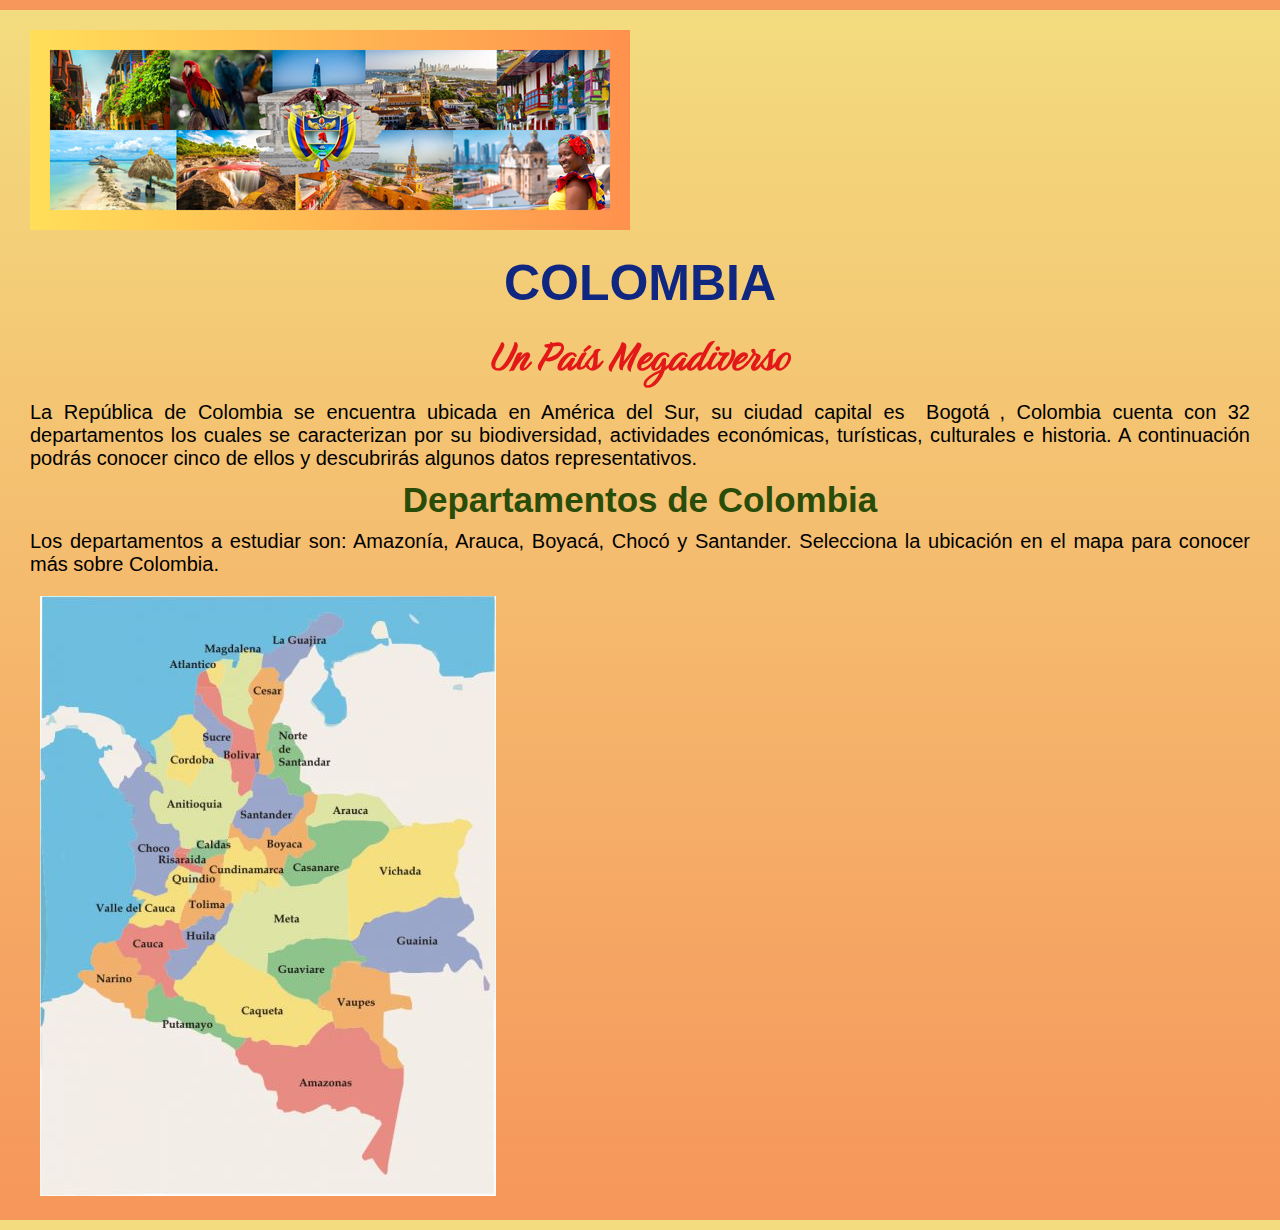
<file: index.html>
<!--Desarrollo de página web sobre Colombia-->

<!DOCTYPE html>
<html lang="en">
<head>
    <meta charset="UTF-8">
    <meta name="viewport" content="width=device-width, initial-scale=1.0">
    <link rel="stylesheet" href="Skeleton/css/styles.css">
    <link rel="stylesheet" href="Skeleton/css/fuentes.css">
    <title>descubreColombia</title>
</head>
<body>
    <img src="Skeleton/images/Colombia.png">
    <h1 class=".inknut-antiqua-extrabold">COLOMBIA</h1>
    <h2 class=".birthstone-regular">Un País Megadiverso</h2>
    <p class=".onest-light">La República de Colombia se encuentra ubicada en América del Sur, su ciudad capital es <b>Bogotá</b>, Colombia cuenta con 32 departamentos los cuales se caracterizan por su biodiversidad, actividades económicas, turísticas, culturales e historia. A continuación podrás conocer cinco de ellos y descubrirás algunos datos representativos.</p>
    <h3 class=".inknut-antiqua-medium">Departamentos de Colombia</h2>
    <p class=".onest-light">Los departamentos a estudiar son: Amazonía, Arauca, Boyacá, Chocó y Santander. Selecciona la ubicación en el mapa para conocer más sobre Colombia.<p>
    <div class="mapa">
    <img src="Skeleton/images/mapa.png" alt="Mapa Colombia" usemap="#mapa">
    <map name="mapa">
        <area target="_blank" alt="Santander" title="Santander" href="Skeleton/deptos/santander.html" coords="191,226,203,231,207,238,214,239,223,236,229,229,231,234,233,240,239,236,245,230,251,224,255,217,263,211,262,203,255,196,248,189,240,181,232,183,223,177,219,171,215,162,215,178,214,183,213,192,213,200,207,204,203,209,199,213,195,219,197,228" shape="poly">
        <area target="_blank" alt="Boyaca" title="Boyaca" href="Skeleton/deptos/boyaca.html" coords="189,240,190,232,197,231,199,237,207,239,214,242,221,240,226,235,231,239,239,236,245,232,251,227,255,219,259,215,264,204,269,197,275,198,276,203,274,208,271,215,266,219,266,225,267,232,267,240,274,244,274,251,266,252,261,259,251,259,245,263,243,270,232,272,238,274,227,264,223,257,218,249,210,252,203,246" shape="poly">
        <area target="_blank" alt="Amazonía" title="Amazonía" href="Skeleton/deptos/amazonia.html" coords="198,453,203,449,207,444,219,445,227,445,237,449,247,450,254,451,262,448,268,448,275,440,281,434,287,429,293,425,293,432,299,432,306,430,315,429,322,436,327,438,331,442,334,448,339,457,343,465,345,472,352,474,359,474,363,481,361,488,359,496,359,502,358,509,355,515,355,525,354,532,352,540,350,549,349,556,348,565,347,573,340,573,336,565,329,560,323,554,328,550,323,561,331,545,335,538,341,529,335,520,325,516,319,511,309,508,304,512,299,513,293,510,286,506,279,508,271,513,266,516,255,513,246,513,237,509,238,502,238,493,232,493,226,489,223,481,216,474,208,470,199,465,198,458" shape="poly">
        <area target="_blank" alt="Arauca" title="Arauca" href="Skeleton/deptos/arauca.html" coords="277,197,285,199,291,199,299,199,307,200,315,199,324,199,332,199,338,202,344,206,350,213,355,218,361,226,354,232,346,226,339,224,333,223,327,223,317,223,306,223,295,226,282,227,287,225,271,227,270,219,277,210,277,203" shape="poly">
        <area target="_blank" alt="Choco" title="Choco" href="Skeleton/deptos/choco.html" coords="100,166,98,159,94,152,98,147,104,154,111,158,115,164,108,166,105,172,114,182,109,177,119,186,121,193,115,194,108,201,110,207,111,214,115,220,119,226,127,229,133,232,139,244,138,236,139,251,135,256,135,264,134,272,126,277,125,287,125,294,119,296,111,296,103,294,95,294,95,284,97,275,95,268,95,258,95,249,98,243,103,234,97,229,94,224,95,216,95,209,88,204,84,198,77,190,83,186,85,180,91,181,96,176" shape="poly">
    </map>
    </div>
</body>
</html>
</file>
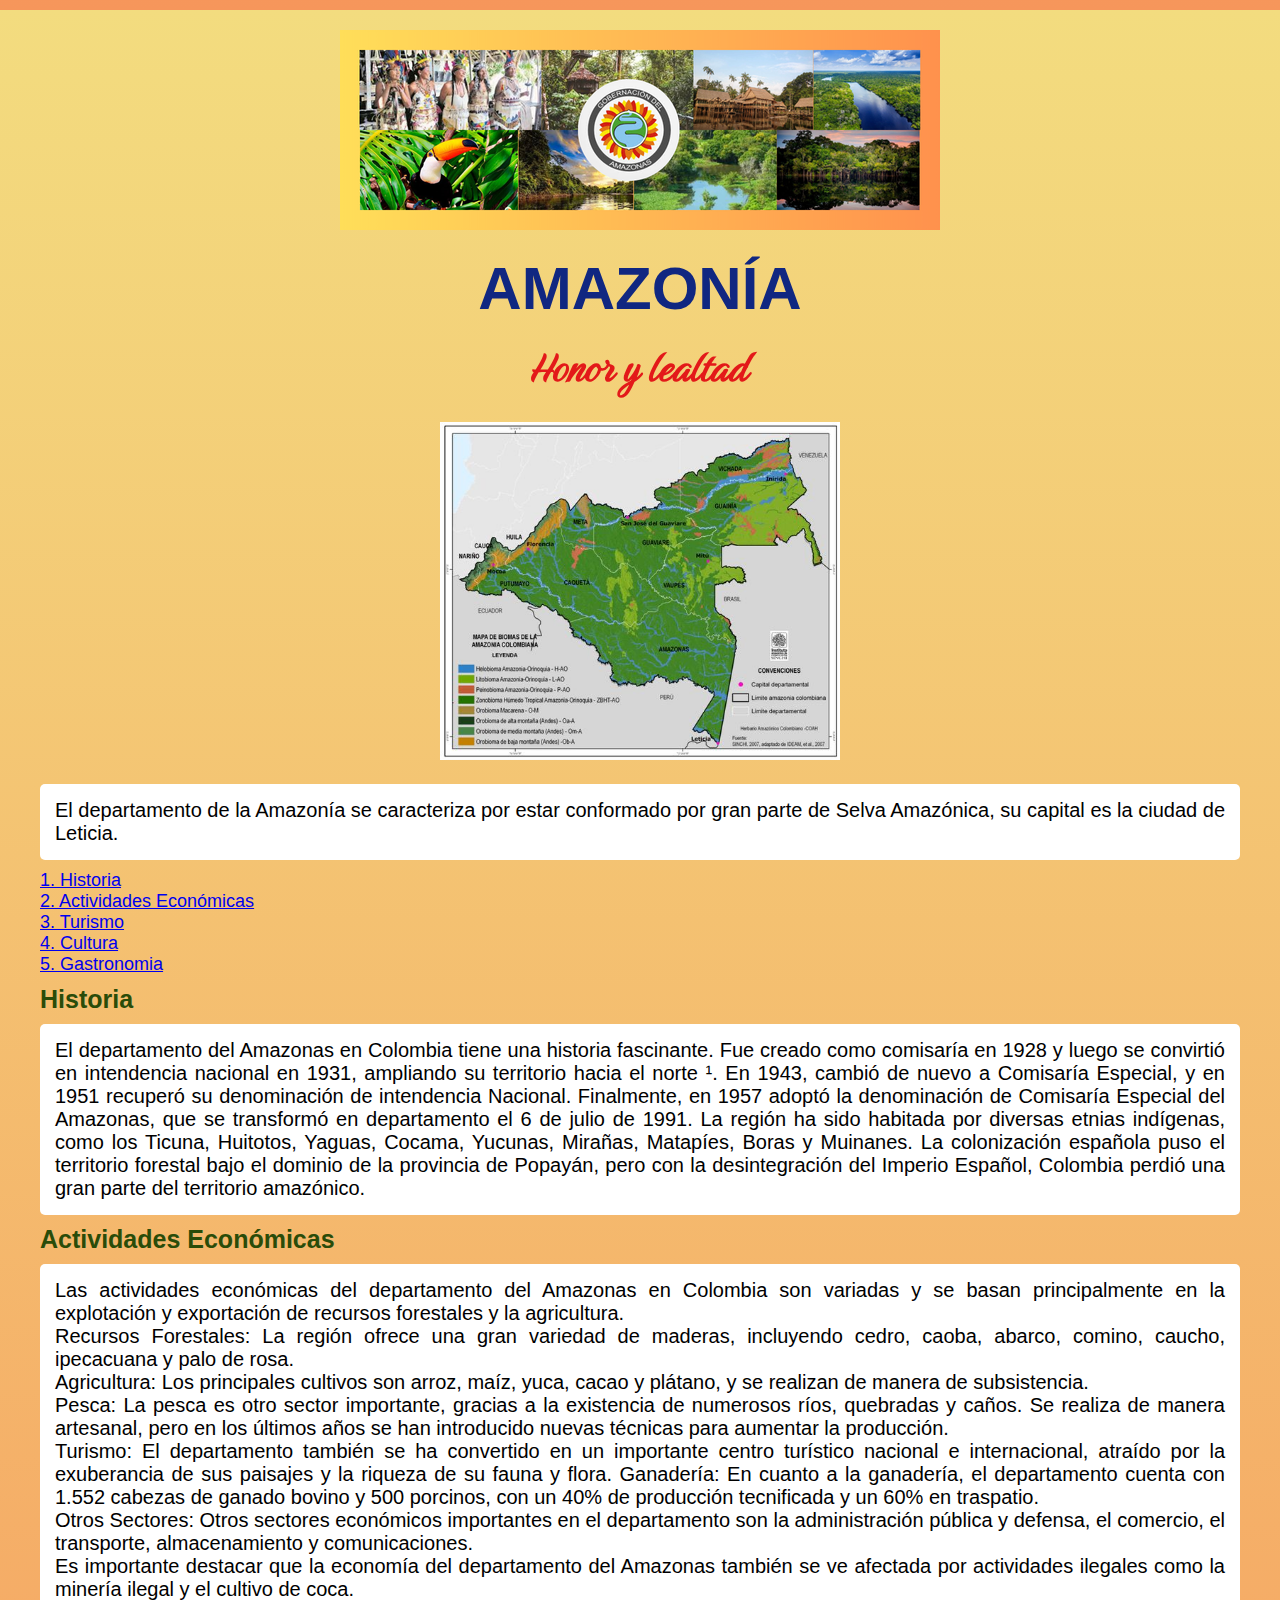
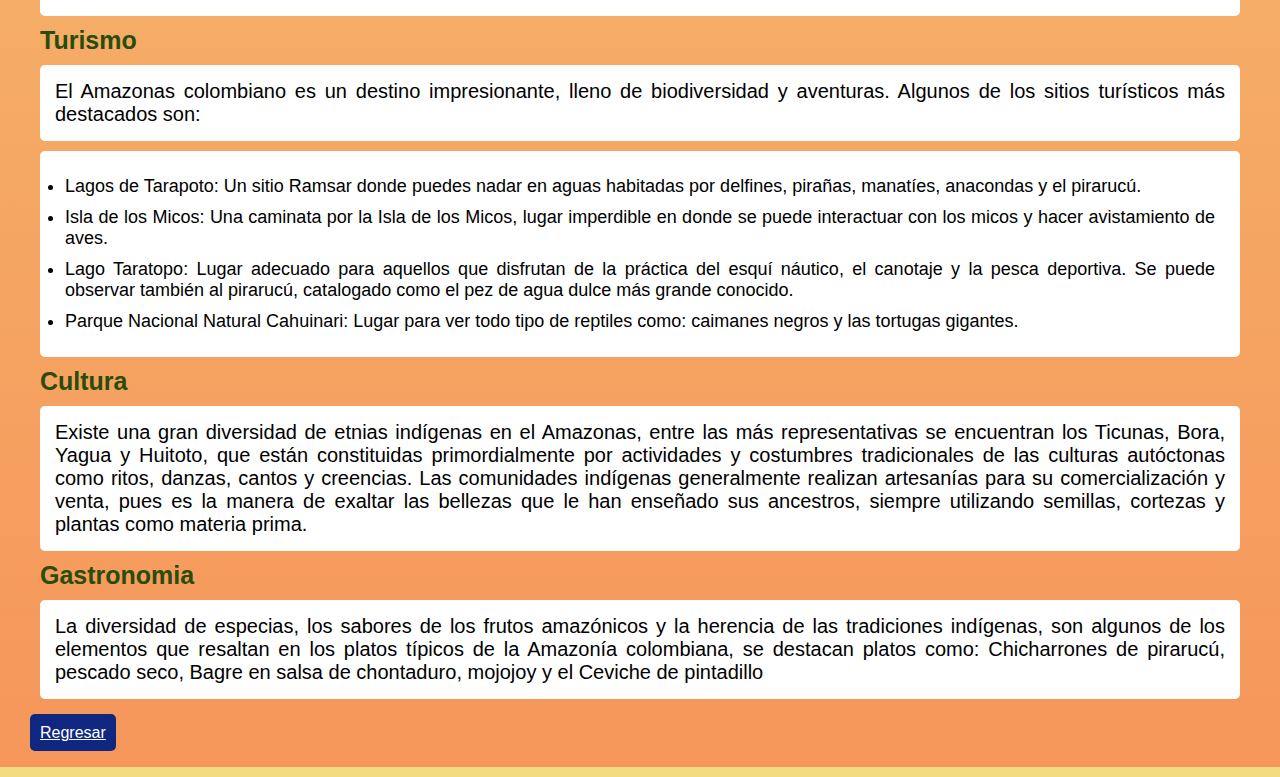
<file: Skeleton/deptos/amazonia.html>
<!DOCTYPE html>
<html lang="en">
<head>
    <meta charset="UTF-8">
    <meta name="viewport" content="width=device-width, initial-scale=1.0">
    <link rel="stylesheet" href="css/styles.css">
    <link rel="stylesheet" href="css/fuentes.css">
    <title>descubreAmazonía</title>
</head>
    <div class="deptos">
    <img class="amazonas" src="images/Amazonia.png">
    <h1 class=".inknut-antiqua-extrabold">AMAZONÍA</h1>
    <h2 class=".birthstone-regular">Honor y lealtad</h2>
    <img src="images/Amazonia1.png" width="400px">
    </div>
    <div class="textdeptos">
    <p class="p" class=".onest-light">El departamento de la Amazonía se caracteriza por estar conformado por gran parte de Selva Amazónica, su capital es la ciudad de Leticia.</p>
    <a href="#His">1. Historia</a><br>
    <a href="#Eco">2. Actividades Económicas</a><br>
    <a href="#Tur">3. Turismo</a><br>
    <a href="#Cul">4. Cultura</a><br>
    <a href="#Gas">5. Gastronomia</a><br>
    <h4 id="His" class=".inknut-antiqua-regular">Historia</h4>
    <p class="p" class=".onest-light">El departamento del Amazonas en Colombia tiene una historia fascinante. Fue creado como comisaría en 1928 y luego se convirtió en intendencia nacional en 1931, ampliando su territorio hacia el norte ¹. En 1943, cambió de nuevo a Comisaría Especial, y en 1951 recuperó su denominación de intendencia Nacional. Finalmente, en 1957 adoptó la denominación de Comisaría Especial del Amazonas, que se transformó en departamento el 6 de julio de 1991. La región ha sido habitada por diversas etnias indígenas, como los Ticuna, Huitotos, Yaguas, Cocama, Yucunas, Mirañas, Matapíes, Boras y Muinanes. La colonización española puso el territorio forestal bajo el dominio de la provincia de Popayán, pero con la desintegración del Imperio Español, Colombia perdió una gran parte del territorio amazónico.</p>
    <h4 id="Eco">Actividades Económicas</h4>
    <p class="p" class=".onest-light">Las actividades económicas del departamento del Amazonas en Colombia son variadas y se basan principalmente en la explotación y exportación de recursos forestales y la agricultura. <br>
    Recursos Forestales: La región ofrece una gran variedad de maderas, incluyendo cedro, caoba, abarco, comino, caucho, ipecacuana y palo de rosa. <br>
    Agricultura: Los principales cultivos son arroz, maíz, yuca, cacao y plátano, y se realizan de manera de subsistencia. <br>
    Pesca: La pesca es otro sector importante, gracias a la existencia de numerosos ríos, quebradas y caños. Se realiza de manera artesanal, pero en los últimos años se han introducido nuevas técnicas para aumentar la producción. <br>
    Turismo: El departamento también se ha convertido en un importante centro turístico nacional e internacional, atraído por la exuberancia de sus paisajes y la riqueza de su fauna y flora.
    Ganadería: En cuanto a la ganadería, el departamento cuenta con 1.552 cabezas de ganado bovino y 500 porcinos, con un 40% de producción tecnificada y un 60% en traspatio.<br>
    Otros Sectores: Otros sectores económicos importantes en el departamento son la administración pública y defensa, el comercio, el transporte, almacenamiento y comunicaciones. <br>
    Es importante destacar que la economía del departamento del Amazonas también se ve afectada por actividades ilegales como la minería ilegal y el cultivo de coca.</p>
    <h4 id="Tur">Turismo</h4>
    <p class="p" class=".onest-light">El Amazonas colombiano es un destino impresionante, lleno de biodiversidad y aventuras. Algunos de los sitios turísticos más destacados son:
        <ul class="p" class=".onest-light" class="textdeptos">
            <li>Lagos de Tarapoto: Un sitio Ramsar donde puedes nadar en aguas habitadas por delfines, pirañas, manatíes, anacondas y el pirarucú.</li>
            <li>Isla de los Micos: Una caminata por la Isla de los Micos, lugar imperdible en donde se puede interactuar con los micos y hacer avistamiento de aves. </li>
            <li>Lago Taratopo: Lugar adecuado para aquellos que disfrutan de la práctica del esquí náutico, el canotaje y la pesca deportiva. Se puede observar también al pirarucú, catalogado como el pez de agua dulce más grande conocido.</li>
            <li>Parque Nacional Natural Cahuinari: Lugar para ver todo tipo de reptiles como: caimanes negros y las tortugas gigantes.</li>
        </ul>
    </p>
    <h4 id="Cul">Cultura</h4>
    <p class="p" class=".onest-light">Existe una gran diversidad de etnias indígenas en el Amazonas, entre las más representativas se encuentran los Ticunas, Bora, Yagua y Huitoto, que están constituidas primordialmente por actividades y costumbres tradicionales de las culturas autóctonas como ritos, danzas, cantos y creencias. Las comunidades indígenas generalmente realizan artesanías para su comercialización y venta, pues es la manera de exaltar las bellezas que le han enseñado sus ancestros, siempre utilizando semillas, cortezas y plantas como materia prima.</p>
    <h4 id="Gas">Gastronomia</h4>
    <p class="p" class=".onest-light">La diversidad de especias, los sabores de los frutos amazónicos y la herencia de las tradiciones indígenas, son algunos de los elementos que resaltan en los platos típicos de la Amazonía colombiana, se destacan platos como: Chicharrones de pirarucú, pescado seco, Bagre en salsa de chontaduro, mojojoy y el Ceviche de pintadillo</p>
    </div>
<a class="boton" href="./../../index.html">Regresar</a><br>
</body>
</html>
</file>
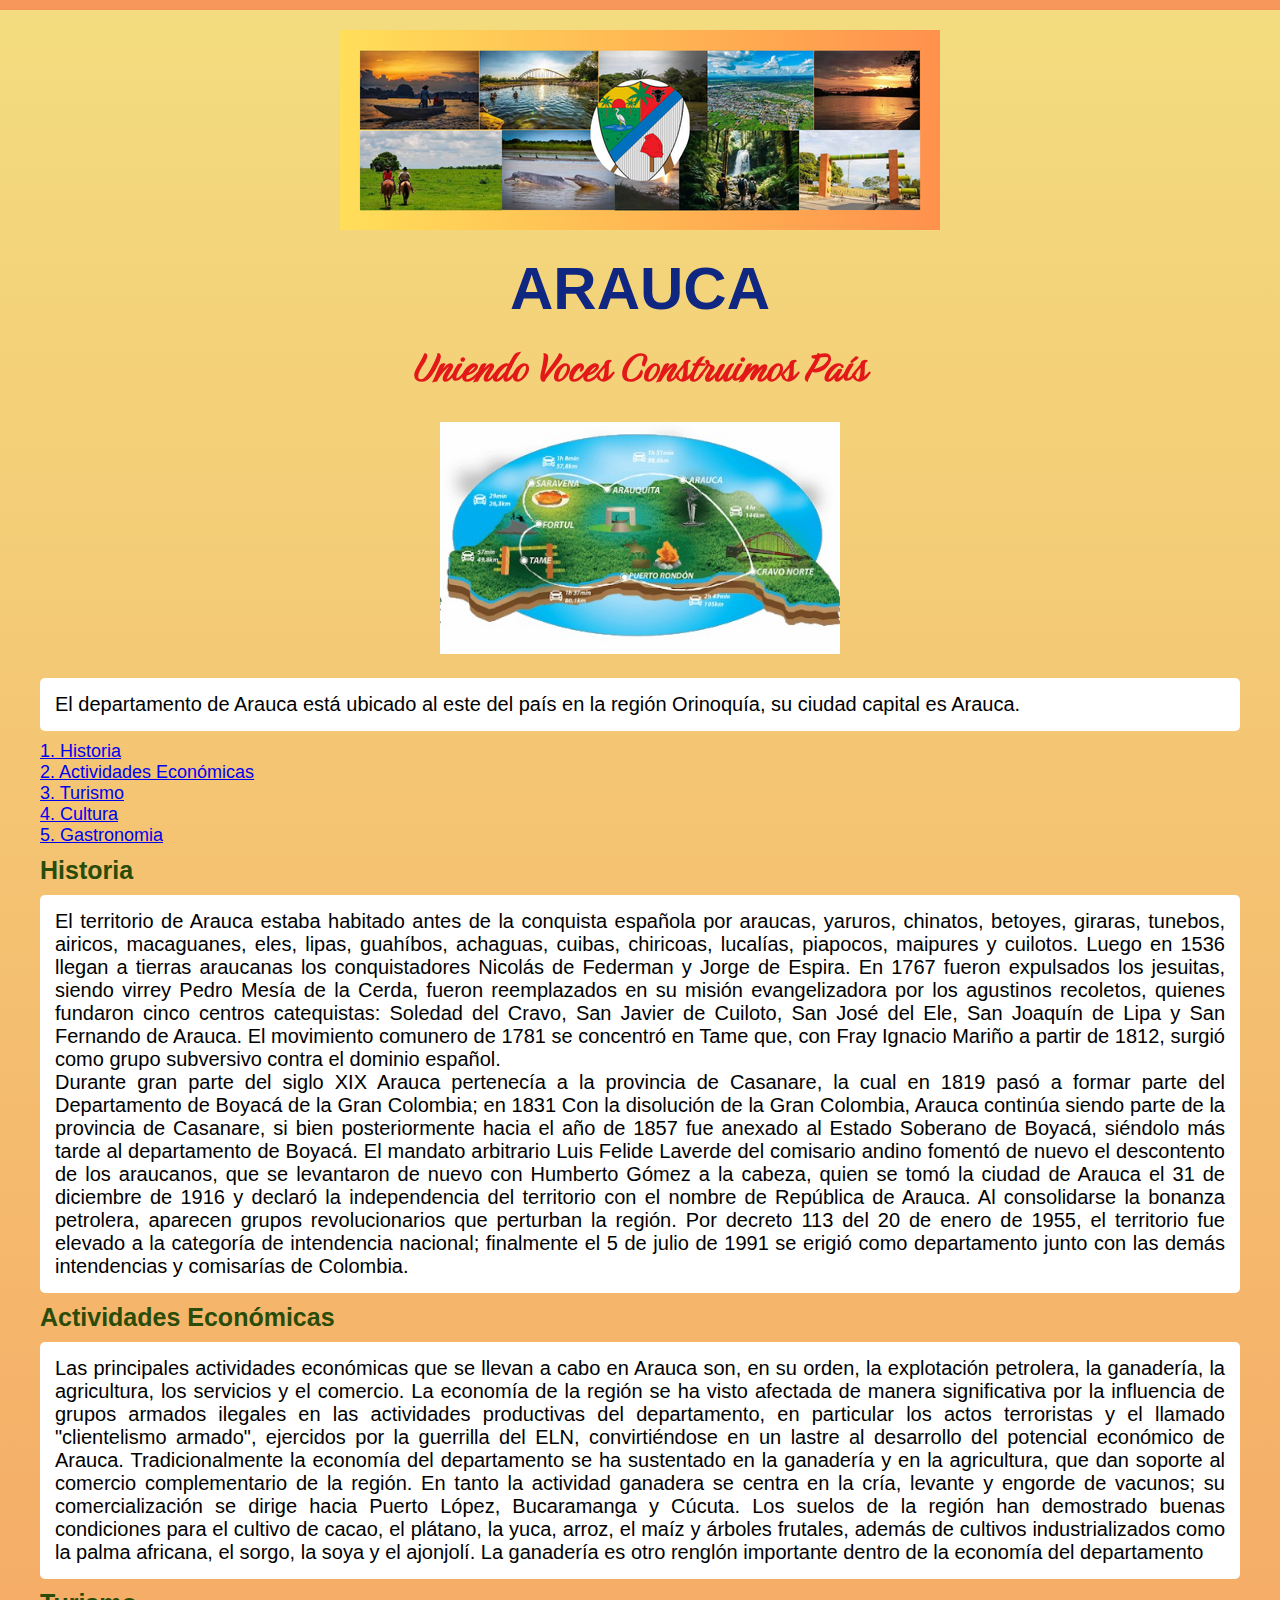
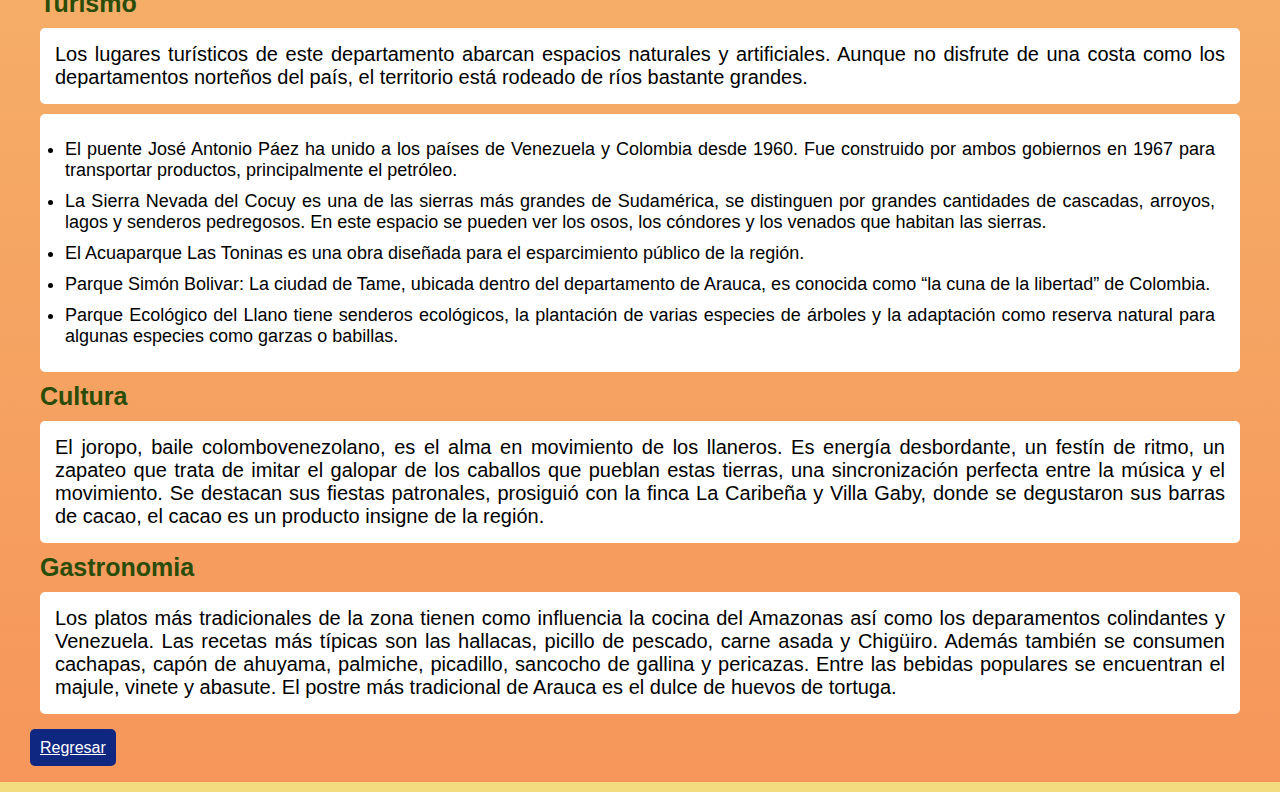
<file: Skeleton/deptos/arauca.html>
<!DOCTYPE html>
<html lang="en">
<head>
    <meta charset="UTF-8">
    <meta name="viewport" content="width=device-width, initial-scale=1.0">
    <link rel="stylesheet" href="css/styles.css">
    <link rel="stylesheet" href="css/fuentes.css">
    <title>descubreArauca</title>
</head>
    <div class="deptos">
    <img class="arac" src="images/Arauca.png">
    <h1 class=".inknut-antiqua-extrabold">ARAUCA</h1>
    <h2 class=".birthstone-regular">Uniendo Voces Construimos País</h2>
    <img src="images/Arauca1.png" width="400px">
    </div>
    <div class="textdeptos">
    <p class="p" class=".onest-light">El departamento de Arauca está ubicado al este del país en la región Orinoquía, su ciudad capital es Arauca.</p>
    <a href="#His">1. Historia</a><br>
    <a href="#Eco">2. Actividades Económicas</a><br>
    <a href="#Tur">3. Turismo</a><br>
    <a href="#Cul">4. Cultura</a><br>
    <a href="#Gas">5. Gastronomia</a><br>
    <h4 id="His" class=".inknut-antiqua-regular">Historia</h4>
    <p class="p" class=".onest-light">El territorio de Arauca estaba habitado antes de la conquista española por araucas, yaruros, chinatos, betoyes, giraras, tunebos, airicos, macaguanes, eles, lipas, guahíbos, achaguas, cuibas, chiricoas, lucalías, piapocos, maipures y cuilotos. Luego en 1536 llegan a tierras araucanas los conquistadores Nicolás de Federman y Jorge de Espira. En 1767 fueron expulsados los jesuitas, siendo virrey Pedro Mesía de la Cerda, fueron reemplazados en su misión evangelizadora por los agustinos recoletos, quienes fundaron cinco centros catequistas: Soledad del Cravo, San Javier de Cuiloto, San José del Ele, San Joaquín de Lipa y San Fernando de Arauca. El movimiento comunero de 1781 se concentró en Tame que, con Fray Ignacio Mariño a partir de 1812, surgió como grupo subversivo contra el dominio español. <br> Durante gran parte del siglo XIX Arauca pertenecía a la provincia de Casanare, la cual en 1819 pasó a formar parte del Departamento de Boyacá de la Gran Colombia; en 1831 Con la disolución de la Gran Colombia, Arauca continúa siendo parte de la provincia de Casanare, si bien posteriormente hacia el año de 1857 fue anexado al Estado Soberano de Boyacá, siéndolo más tarde al departamento de Boyacá. El mandato arbitrario Luis Felide Laverde del comisario andino fomentó de nuevo el descontento de los araucanos, que se levantaron de nuevo con Humberto Gómez a la cabeza, quien se tomó la ciudad de Arauca el 31 de diciembre de 1916 y declaró la independencia del territorio con el nombre de República de Arauca. Al consolidarse la bonanza petrolera, aparecen grupos revolucionarios que perturban la región. Por decreto 113 del 20 de enero de 1955, el territorio fue elevado a la categoría de intendencia nacional; finalmente el 5 de julio de 1991 se erigió como departamento junto con las demás intendencias y comisarías de Colombia.</p>
    <h4 id="Eco">Actividades Económicas</h4>
    <p class="p" class=".onest-light">Las principales actividades económicas que se llevan a cabo en Arauca son, en su orden, la explotación petrolera, la ganadería, la agricultura, los servicios y el comercio.
    La economía de la región se ha visto afectada de manera significativa por la influencia de grupos armados ilegales en las actividades productivas del departamento, en particular los actos terroristas y el llamado "clientelismo armado", ejercidos por la guerrilla del ELN, convirtiéndose en un lastre al desarrollo del potencial económico de Arauca. Tradicionalmente la economía del departamento se ha sustentado en la ganadería y en la agricultura, que dan soporte al comercio complementario de la región. En tanto la actividad ganadera se centra en la cría, levante y engorde de vacunos; su comercialización se dirige hacia Puerto López, Bucaramanga y Cúcuta. Los suelos de la región han demostrado buenas condiciones para el cultivo de cacao, el plátano, la yuca, arroz, el maíz y árboles frutales, además de cultivos industrializados como la palma africana, el sorgo, la soya y el ajonjolí. La ganadería es otro renglón importante dentro de la economía del departamento</p>
    <h4 id="Tur">Turismo</h4>
    <p class="p" class=".onest-light">Los lugares turísticos de este departamento abarcan espacios naturales y artificiales. Aunque no disfrute de una costa como los departamentos norteños del país, el territorio está rodeado de ríos bastante grandes.
        <ul class="p" class=".onest-light" class="textdeptos">
            <li>El puente José Antonio Páez ha unido a los países de Venezuela y Colombia desde 1960. Fue construido por ambos gobiernos en 1967 para transportar productos, principalmente el petróleo.</li>
            <li>La Sierra Nevada del Cocuy es una de las sierras más grandes de Sudamérica, se distinguen por grandes cantidades de cascadas, arroyos, lagos y senderos pedregosos. En este espacio se pueden ver los osos, los cóndores y los venados que habitan las sierras.</li>
            <li>El Acuaparque Las Toninas es una obra diseñada para el esparcimiento público de la región.</li>
            <li>Parque Simón Bolivar: La ciudad de Tame, ubicada dentro del departamento de Arauca, es conocida como “la cuna de la libertad” de Colombia.</li>
            <li>Parque Ecológico del Llano tiene senderos ecológicos, la plantación de varias especies de árboles y la adaptación como reserva natural para algunas especies como garzas o babillas.</li>
        </ul>
    </p>
    <h4 id="Cul">Cultura</h4>
    <p class="p" class=".onest-light">El joropo, baile colombovenezolano, es el alma en movimiento de los llaneros. Es energía desbordante, un festín de ritmo, un zapateo que trata de imitar el galopar de los caballos que pueblan estas tierras, una sincronización perfecta entre la música y el movimiento. Se destacan sus fiestas patronales, prosiguió con la finca La Caribeña y Villa Gaby, donde se degustaron sus barras de cacao, el cacao es un producto insigne de la región.</p>
    <h4 id="Gas">Gastronomia</h4>
    <p class="p" class=".onest-light">Los platos más tradicionales de la zona tienen como influencia la cocina del Amazonas así como los deparamentos colindantes y Venezuela.  Las recetas más típicas son las hallacas, picillo de pescado, carne asada y Chigüiro. Además también se consumen cachapas, capón de ahuyama, palmiche, picadillo, sancocho de gallina y pericazas. Entre las  bebidas populares se encuentran el majule, vinete y abasute. El postre más tradicional de Arauca es el dulce de huevos de tortuga.</p>
    </div>
<a class="boton" href="./../../index.html">Regresar</a><br>
</body>
</html>
</file>
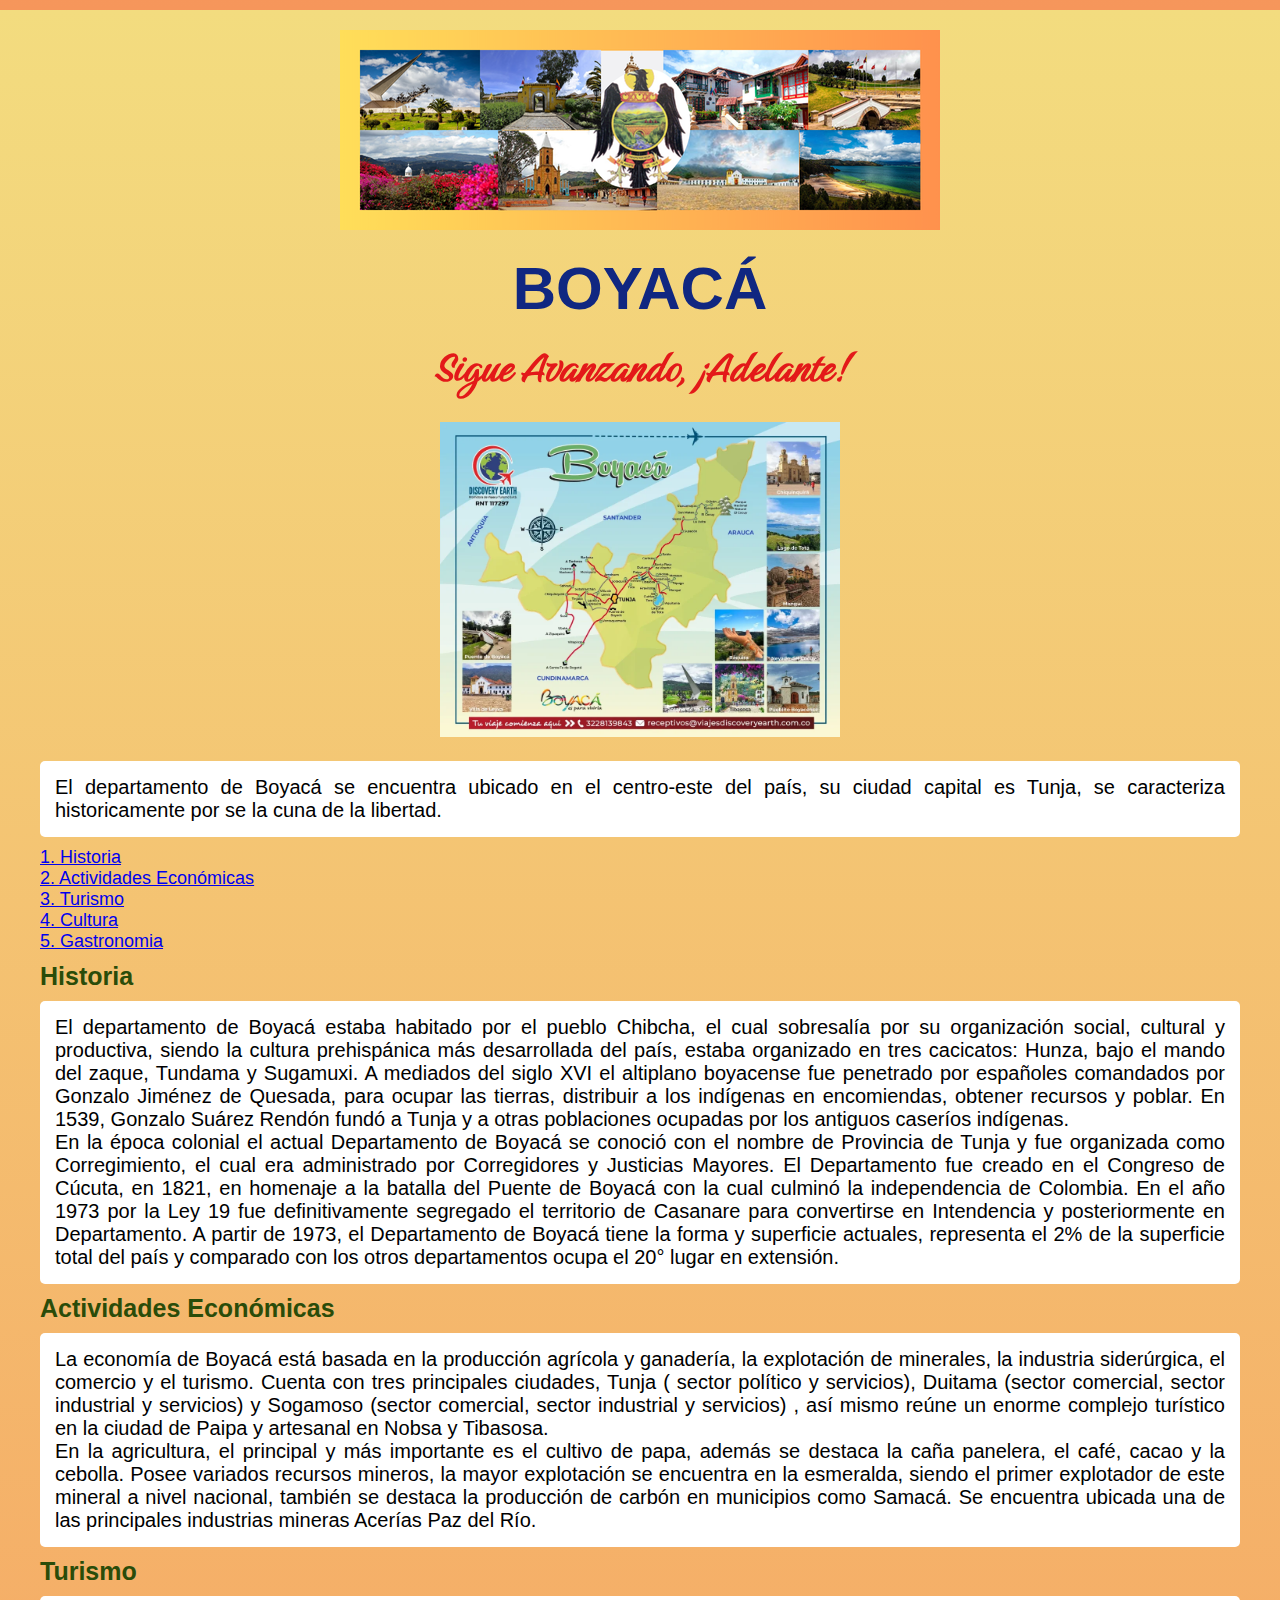
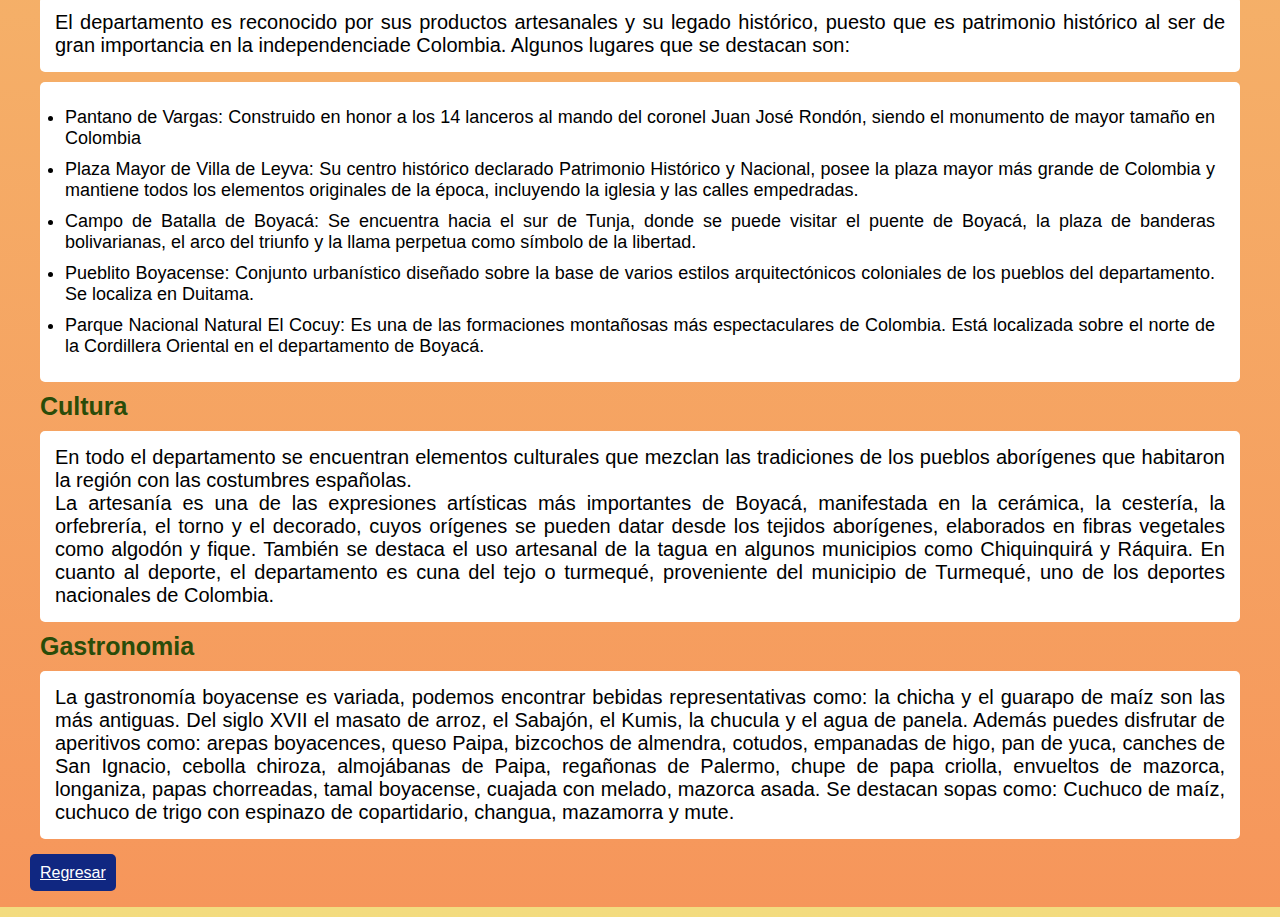
<file: Skeleton/deptos/boyaca.html>
<!DOCTYPE html>
<html lang="en">
<head>
    <meta charset="UTF-8">
    <meta name="viewport" content="width=device-width, initial-scale=1.0">
    <link rel="stylesheet" href="css/styles.css">
    <link rel="stylesheet" href="css/fuentes.css">
    <title>descubreBoyaca</title>
</head>
    <div class="deptos">
    <img class="boyac" src="images/Boyaca.png">
    <h1 class=".inknut-antiqua-extrabold">BOYACÁ</h1>
    <h2 class=".birthstone-regular">Sigue Avanzando, ¡Adelante!</h2>
    <img src="images/Boyaca1.png" width="400px">
    </div>
    <div class="textdeptos">
    <p class="p" class=".onest-light">El departamento de Boyacá se encuentra ubicado en el centro-este del país, su ciudad capital es Tunja, se caracteriza historicamente por se la cuna de la libertad.</p>
    <a href="#His">1. Historia</a><br>
    <a href="#Eco">2. Actividades Económicas</a><br>
    <a href="#Tur">3. Turismo</a><br>
    <a href="#Cul">4. Cultura</a><br>
    <a href="#Gas">5. Gastronomia</a><br>
    <h4 id="His" class=".inknut-antiqua-regular">Historia</h4>
    <p class="p" class=".onest-light">El departamento de Boyacá estaba habitado por el pueblo Chibcha, el cual sobresalía por su organización social, cultural y productiva, siendo la cultura prehispánica más desarrollada del país, estaba organizado en tres cacicatos: Hunza, bajo el mando del zaque, Tundama y Sugamuxi. A mediados del siglo XVI el altiplano boyacense fue penetrado por españoles comandados por Gonzalo Jiménez de Quesada, para ocupar las tierras, distribuir a los indígenas en encomiendas, obtener recursos y poblar. En 1539, Gonzalo Suárez Rendón fundó a Tunja y a otras poblaciones ocupadas por los antiguos caseríos indígenas. <br>
    En la época colonial el actual Departamento de Boyacá se conoció con el nombre de Provincia de Tunja y fue organizada como Corregimiento, el cual era administrado por Corregidores y Justicias Mayores. El Departamento fue creado en el Congreso de Cúcuta, en 1821, en homenaje a la batalla del Puente de Boyacá con la cual culminó la independencia de Colombia. En el año 1973 por la Ley 19 fue definitivamente segregado el territorio de Casanare para convertirse en Intendencia y posteriormente en Departamento. A partir de 1973, el Departamento de Boyacá tiene la forma y superficie actuales, representa el 2% de la superficie total del país y comparado con los otros departamentos ocupa el 20° lugar en extensión.</p>
    <h4 id="Eco">Actividades Económicas</h4>
    <p class="p" class=".onest-light">La economía de Boyacá está basada en la producción agrícola y ganadería, la explotación de minerales, la industria siderúrgica, el comercio y el turismo. Cuenta con tres principales ciudades, Tunja ( sector político y servicios), Duitama (sector comercial, sector industrial y servicios) y Sogamoso (sector comercial, sector industrial y servicios) , así mismo reúne un enorme complejo turístico en la ciudad de Paipa y artesanal en Nobsa y Tibasosa. <br>
    En la agricultura, el principal y más importante es el cultivo de papa, además se destaca la caña panelera, el café, cacao y la cebolla. Posee variados recursos mineros, la mayor explotación se encuentra en la esmeralda, siendo el primer explotador de este mineral a nivel nacional, también se destaca la producción de carbón en municipios como Samacá. Se encuentra ubicada una de las principales industrias mineras Acerías Paz del Río. </p>
    <h4 id="Tur">Turismo</h4>
    <p class="p" class=".onest-light">El departamento es reconocido por sus productos artesanales y su legado histórico, puesto que es patrimonio histórico al ser de gran importancia en la independenciade Colombia. Algunos lugares que se destacan son:
        <ul class="p" class=".onest-light" class="textdeptos">
            <li>Pantano de Vargas: Construido en honor a los 14 lanceros al mando del coronel Juan José Rondón, siendo el monumento de mayor tamaño en Colombia</li>
            <li>Plaza Mayor de Villa de Leyva: Su centro histórico declarado Patrimonio Histórico y Nacional, posee la plaza mayor más grande de Colombia y mantiene todos los elementos originales de la época, incluyendo la iglesia y las calles empedradas.</li>
            <li>Campo de Batalla de Boyacá: Se encuentra hacia el sur de Tunja, donde se puede visitar el puente de Boyacá, la plaza de banderas bolivarianas, el arco del triunfo y la llama perpetua como símbolo de la libertad.</li>
            <li>Pueblito Boyacense: Conjunto urbanístico diseñado sobre la base de varios estilos arquitectónicos coloniales de los pueblos del departamento. Se localiza en Duitama.</li>
            <li>Parque Nacional Natural El Cocuy: Es una de las formaciones montañosas más espectaculares de Colombia. Está localizada sobre el norte de la Cordillera Oriental en el departamento de Boyacá.</li>
        </ul>
    </p>
    <h4 id="Cul">Cultura</h4>
    <p class="p" class=".onest-light">En todo el departamento se encuentran elementos culturales que mezclan las tradiciones de los pueblos aborígenes que habitaron la región con las costumbres españolas.<br> La artesanía es una de las expresiones artísticas más importantes de Boyacá, manifestada en la cerámica, la cestería, la orfebrería, el torno y el decorado, cuyos orígenes se pueden datar desde los tejidos aborígenes, elaborados en fibras vegetales como algodón y fique. También se destaca el uso artesanal de la tagua en algunos municipios como Chiquinquirá y Ráquira. En cuanto al deporte, el departamento es cuna del tejo o turmequé, proveniente del municipio de Turmequé, uno de los deportes nacionales de Colombia.
    </p>
    <h4 id="Gas">Gastronomia</h4>
    <p class="p" class=".onest-light">La gastronomía boyacense es variada, podemos encontrar bebidas representativas como: la chicha y el guarapo de maíz son las más antiguas. Del siglo XVII el masato de arroz, el Sabajón, el Kumis, la chucula y el agua de panela. Además puedes disfrutar de aperitivos como: arepas boyacences, queso Paipa, bizcochos de almendra, cotudos, empanadas de higo, pan de yuca, canches de San Ignacio, cebolla chiroza, almojábanas de Paipa, regañonas de Palermo, chupe de papa criolla, envueltos de mazorca, longaniza, papas chorreadas, tamal boyacense, cuajada con melado, mazorca asada. Se destacan sopas como: Cuchuco de maíz, cuchuco de trigo con espinazo de copartidario, changua, mazamorra y mute. </p>
    </div>
<a class="boton" href="./../../index.html">Regresar</a><br>
</body>
</html>
</file>
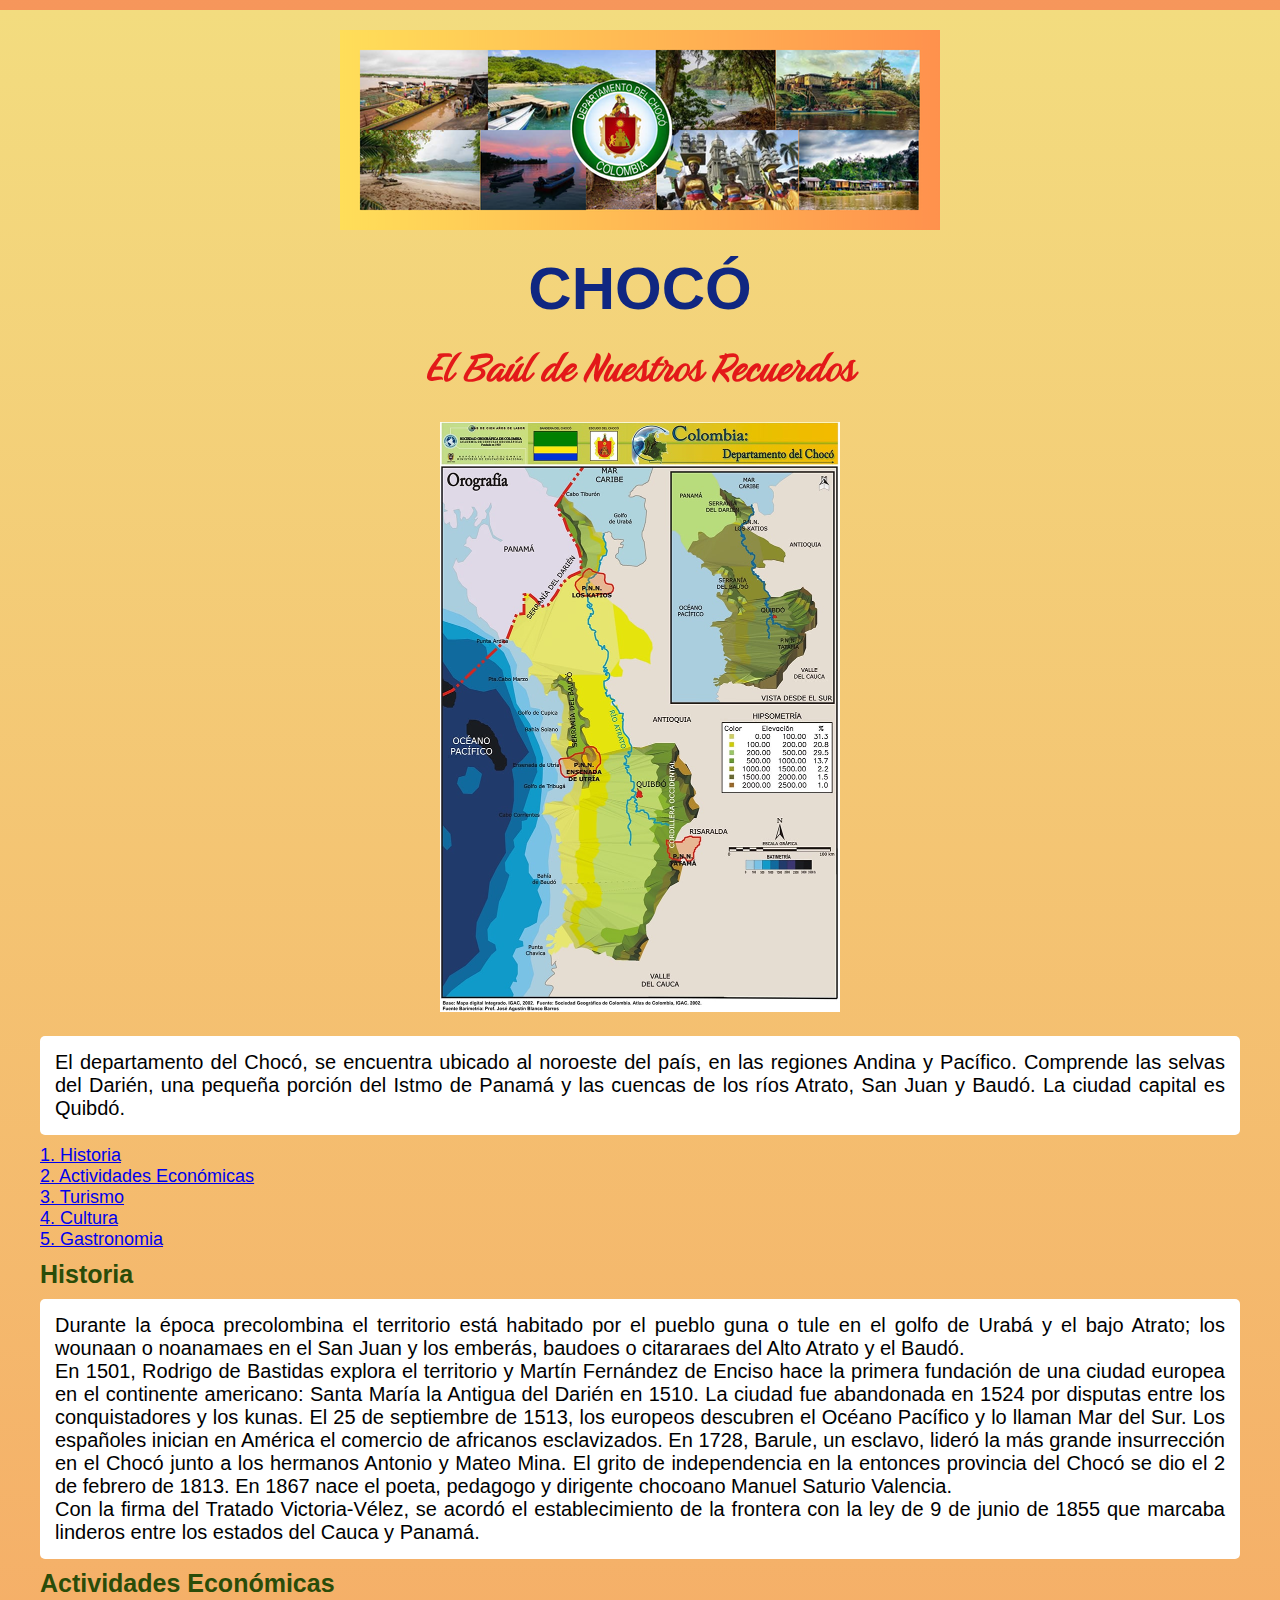
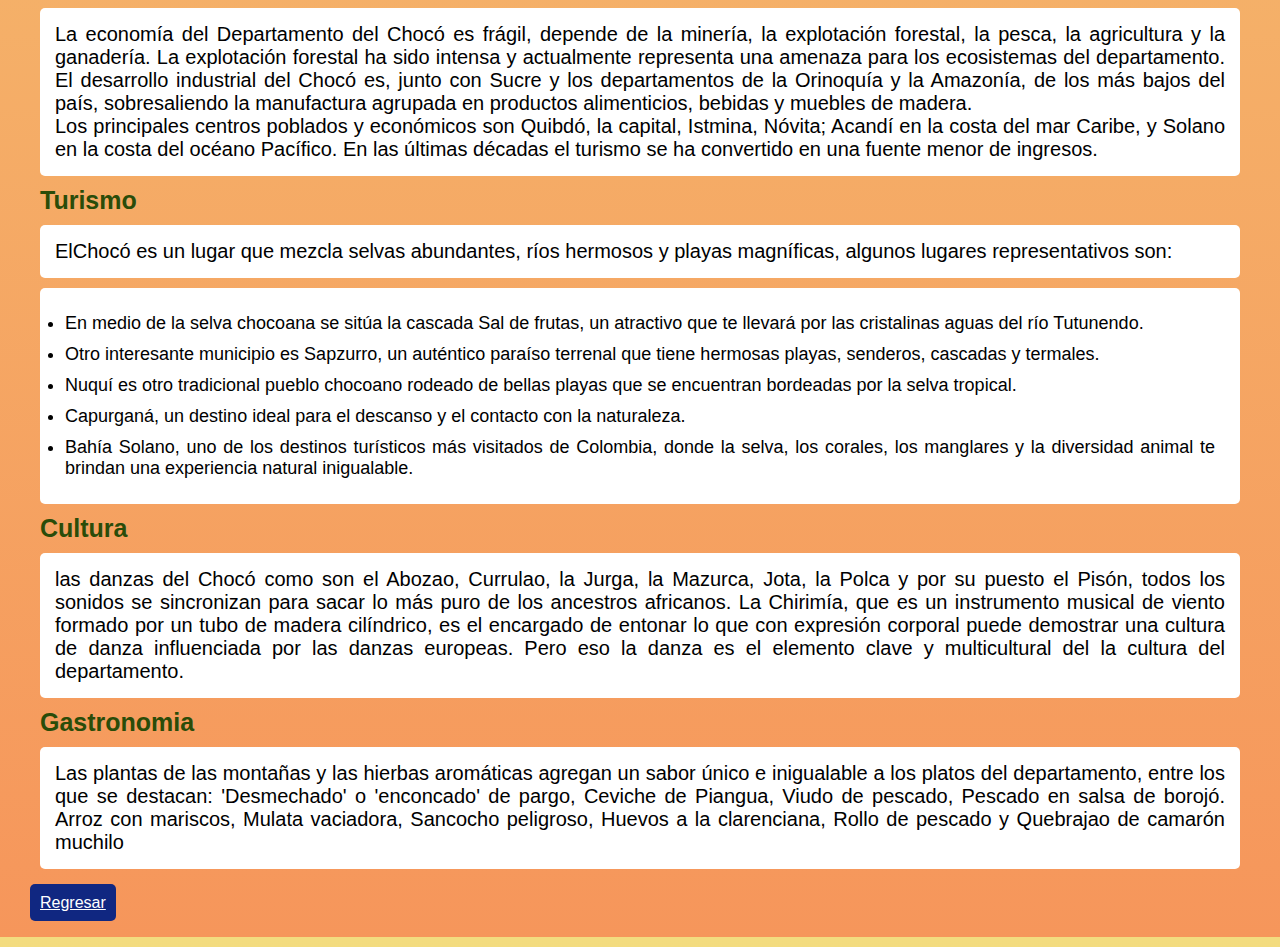
<file: Skeleton/deptos/choco.html>
<!DOCTYPE html>
<html lang="en">
<head>
    <meta charset="UTF-8">
    <meta name="viewport" content="width=device-width, initial-scale=1.0">
    <link rel="stylesheet" href="css/styles.css">
    <link rel="stylesheet" href="css/fuentes.css">
    <title>descubreelChoco</title>
</head>
    <div class="deptos">
    <img class="amazinas" src="images/Choco.png">
    <h1 class=".inknut-antiqua-extrabold">CHOCÓ</h1>
    <h2 class=".birthstone-regular">El Baúl de Nuestros Recuerdos</h2>
    <img src="images/Choco1.png" width="400px">
    </div>
    <div class="textdeptos">
    <p class="p" class=".onest-light">El departamento del Chocó, se encuentra ubicado al noroeste del país, en las regiones Andina y Pacífico. Comprende las selvas del Darién, una pequeña porción del Istmo de Panamá y las cuencas de los ríos Atrato, San Juan y Baudó. La ciudad capital es Quibdó.</p>
    <a href="#His">1. Historia</a><br>
    <a href="#Eco">2. Actividades Económicas</a><br>
    <a href="#Tur">3. Turismo</a><br>
    <a href="#Cul">4. Cultura</a><br>
    <a href="#Gas">5. Gastronomia</a><br>
    <h4 id="His" class=".inknut-antiqua-regular">Historia</h4>
    <p class="p" class=".onest-light">Durante la época precolombina el territorio está habitado por el pueblo guna o tule en el golfo de Urabá y el bajo Atrato; los wounaan o noanamaes en el San Juan y los emberás, baudoes o citararaes del Alto Atrato y el Baudó. <br>
    En 1501, Rodrigo de Bastidas explora el territorio y Martín Fernández de Enciso hace la primera fundación de una ciudad europea en el continente americano: Santa María la Antigua del Darién en 1510. La ciudad fue abandonada en 1524 por disputas entre los conquistadores y los kunas. El 25 de septiembre de 1513, los europeos descubren el Océano Pacífico y lo llaman Mar del Sur. Los españoles inician en América el comercio de africanos esclavizados. En 1728, Barule, un esclavo, lideró la más grande insurrección en el Chocó junto a los hermanos Antonio y Mateo Mina. El grito de independencia en la entonces provincia del Chocó se dio el 2 de febrero de 1813. En 1867 nace el poeta, pedagogo y dirigente chocoano Manuel Saturio Valencia. <br> Con la firma del Tratado Victoria-Vélez, se acordó el establecimiento de la frontera con la ley de 9 de junio de 1855 que marcaba linderos entre los estados del Cauca y Panamá.</p>
    <h4 id="Eco">Actividades Económicas</h4>
    <p class="p" class=".onest-light">La economía del Departamento del Chocó es frágil, depende de la minería, la explotación forestal, la pesca, la agricultura y la ganadería. La explotación forestal ha sido intensa y actualmente representa una amenaza para los ecosistemas del departamento. El desarrollo industrial del Chocó es, junto con Sucre y los departamentos de la Orinoquía y la Amazonía, de los más bajos del país, sobresaliendo la manufactura agrupada en productos alimenticios, bebidas y muebles de madera. <br>
    Los principales centros poblados y económicos son Quibdó, la capital, Istmina, Nóvita; Acandí en la costa del mar Caribe, y Solano en la costa del océano Pacífico. En las últimas décadas el turismo se ha convertido en una fuente menor de ingresos.</p>
    <h4 id="Tur">Turismo</h4>
    <p class="p" class=".onest-light">ElChocó es un lugar que mezcla selvas abundantes, ríos hermosos y playas magníficas, algunos lugares representativos son:
        <ul class="p" class=".onest-light" class="textdeptos">
            <li>En medio de la selva chocoana se sitúa la cascada Sal de frutas, un atractivo que te llevará por las cristalinas aguas del río Tutunendo.</li>
            <li>Otro interesante municipio es Sapzurro, un auténtico paraíso terrenal que tiene hermosas playas, senderos, cascadas y termales.</li>
            <li>Nuquí es otro tradicional pueblo chocoano rodeado de bellas playas que se encuentran bordeadas por la selva tropical.</li>
            <li> Capurganá, un destino ideal para el descanso y el contacto con la naturaleza.</li>
            <li>Bahía Solano, uno de los destinos turísticos más visitados de Colombia, donde la selva, los corales, los manglares y la diversidad animal te brindan una experiencia natural inigualable.</li>
        </ul>
    </p>
    <h4 id="Cul">Cultura</h4>
    <p class="p" class=".onest-light">las danzas del Chocó como son el Abozao, Currulao, la Jurga, la Mazurca, Jota, la Polca y por su puesto el Pisón, todos los sonidos se sincronizan para sacar lo más puro de los ancestros africanos. La Chirimía, que es un instrumento musical de viento formado por un tubo de madera cilíndrico, es el encargado de entonar lo que con expresión corporal puede demostrar una cultura de danza influenciada por las danzas europeas. Pero eso la danza es el elemento clave y multicultural del la cultura del departamento.</p>
    <h4 id="Gas">Gastronomia</h4>
    <p class="p" class=".onest-light">Las plantas de las montañas y las hierbas aromáticas agregan un sabor único e inigualable a los platos del departamento, entre los que se destacan: 'Desmechado' o 'enconcado' de pargo, Ceviche de Piangua, Viudo de pescado, Pescado en salsa de borojó. Arroz con mariscos, Mulata vaciadora, Sancocho peligroso, Huevos a la clarenciana, Rollo de pescado y Quebrajao de camarón muchilo</p>
    </div>
<a class="boton" href="./../../index.html">Regresar</a><br>
</body>
</html>
</file>
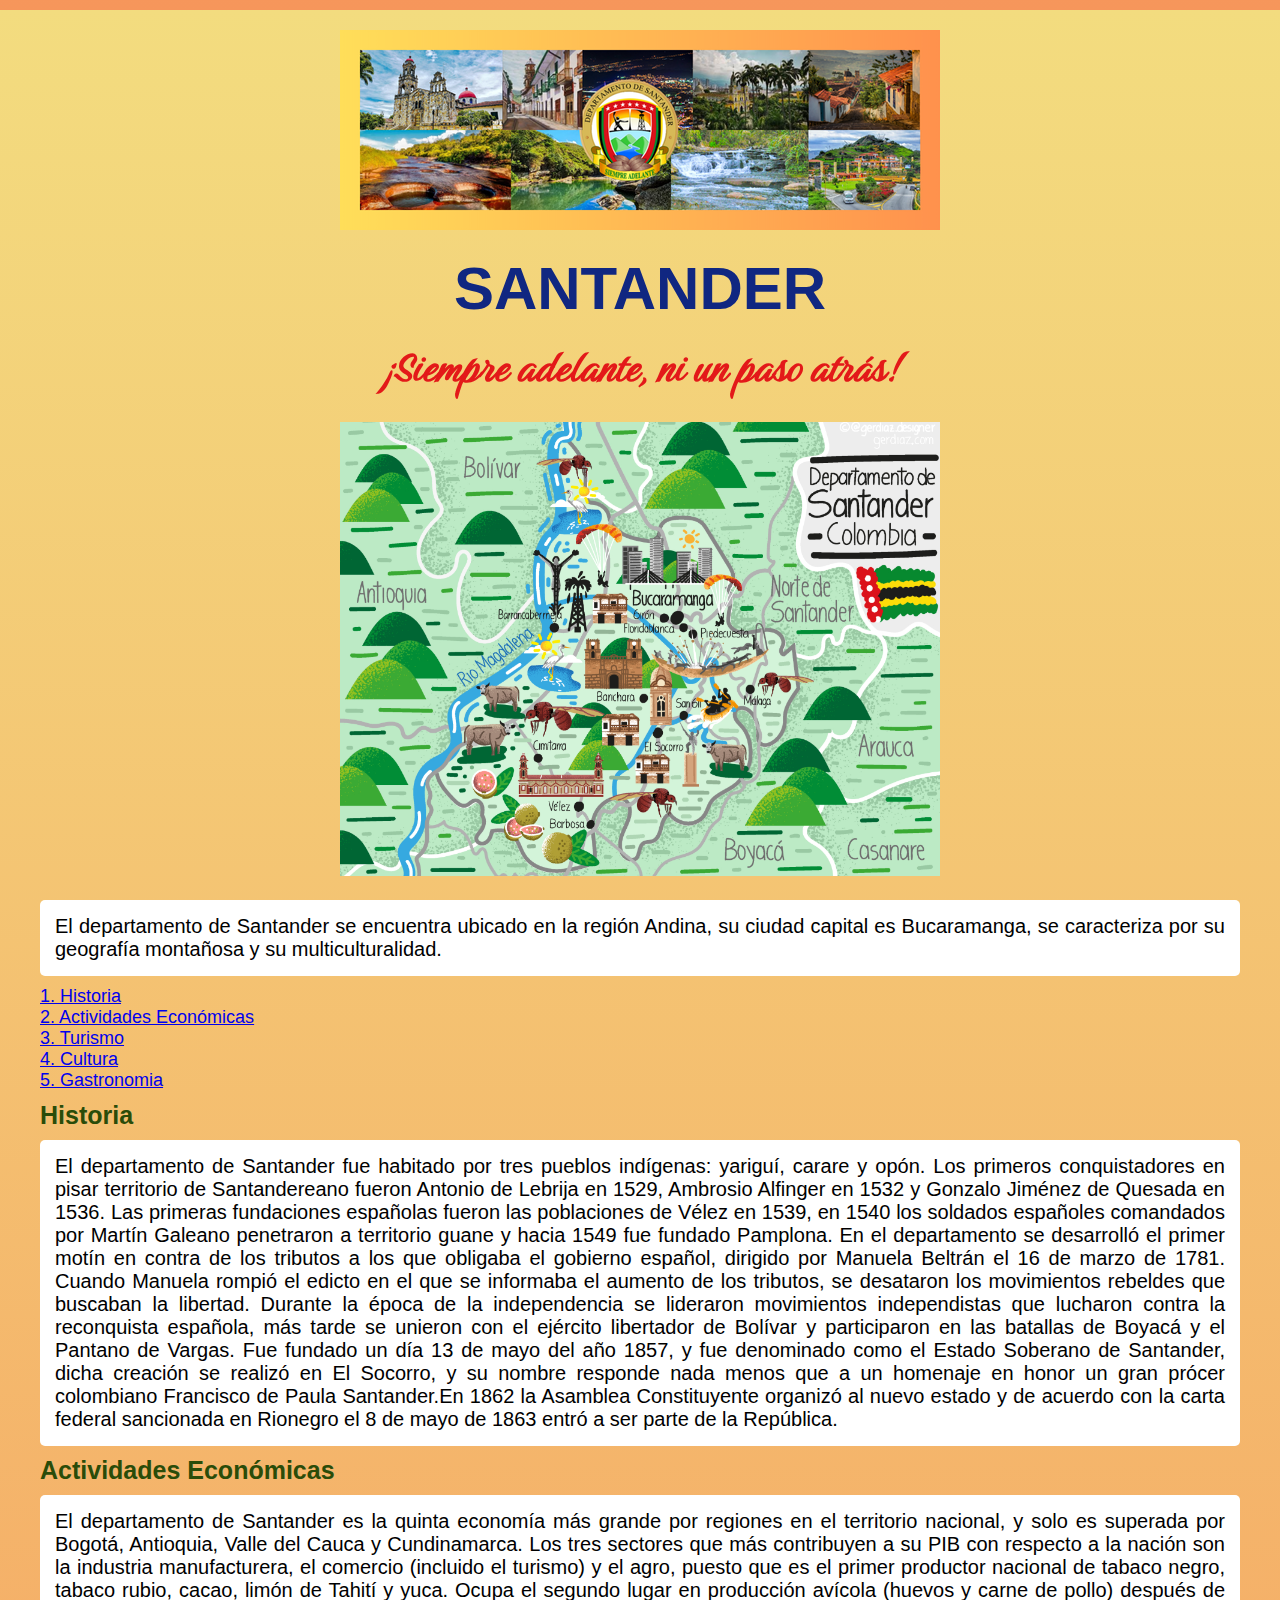
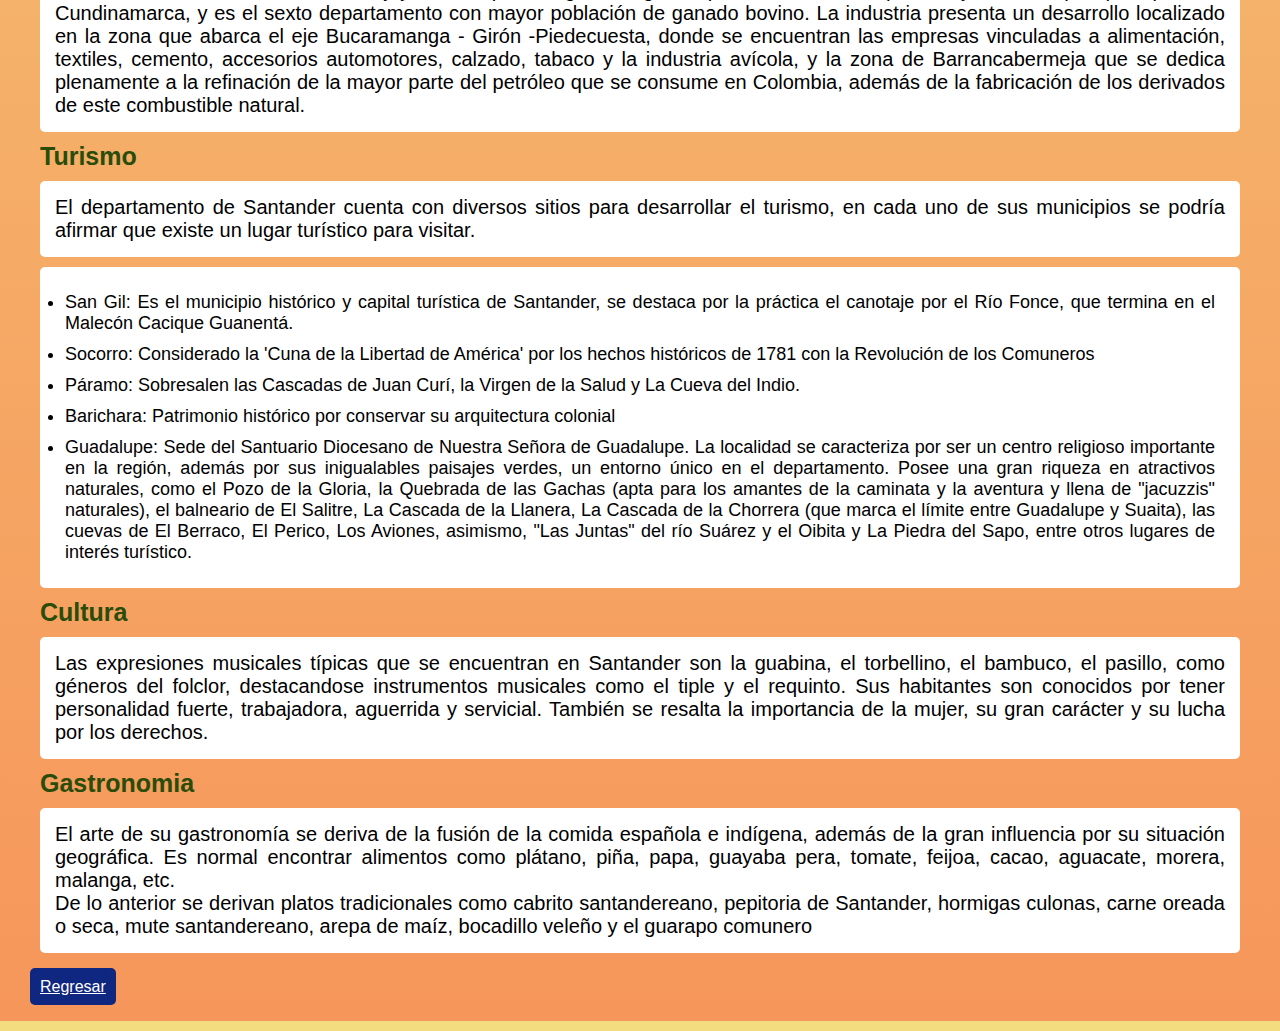
<file: Skeleton/deptos/santander.html>
<!DOCTYPE html>
<html lang="en">
<head>
    <meta charset="UTF-8">
    <meta name="viewport" content="width=device-width, initial-scale=1.0">
    <link rel="stylesheet" href="css/styles.css">
    <link rel="stylesheet" href="css/fuentes.css">
    <title>descubreSantander</title>
</head>
    <div class="deptos">
    <img class="stnder" src="images/Santander.png">
    <h1 class=".inknut-antiqua-extrabold">SANTANDER</h1>
    <h2 class=".birthstone-regular">¡Siempre adelante, ni un paso atrás!</h2>
    <img src="images/Santander1.png" width="600px">
    </div>
    <div class="textdeptos" class=".onest-light">
    <p class="p" class=".onest-light">El departamento de Santander se encuentra ubicado en la región Andina, su ciudad capital es Bucaramanga, se caracteriza por su geografía montañosa y su multiculturalidad.</p>
    <a href="#His">1. Historia</a><br>
    <a href="#Eco">2. Actividades Económicas</a><br>
    <a href="#Tur">3. Turismo</a><br>
    <a href="#Cul">4. Cultura</a><br>
    <a href="#Gas">5. Gastronomia</a><br>
    <h4 id="His" class=".inknut-antiqua-regular">Historia</h4>
    <p class="p" class=".onest-light">El departamento de Santander fue habitado por tres pueblos indígenas: yariguí, carare y opón. Los primeros conquistadores en pisar territorio de Santandereano fueron Antonio de Lebrija en 1529, Ambrosio Alfinger en 1532 y Gonzalo Jiménez de Quesada en 1536. Las primeras fundaciones españolas fueron las poblaciones de Vélez en 1539, en 1540 los soldados españoles comandados por Martín Galeano penetraron a territorio guane y hacia 1549 fue fundado Pamplona. En el departamento se desarrolló el primer motín en contra de los tributos a los que obligaba el gobierno español, dirigido por Manuela Beltrán el 16 de marzo de 1781. Cuando Manuela rompió el edicto en el que se informaba el aumento de los tributos, se desataron los movimientos rebeldes que buscaban la libertad. Durante la época de la independencia se lideraron movimientos independistas que lucharon contra la reconquista española, más tarde se unieron con el ejército libertador de Bolívar y participaron en las batallas de Boyacá y el Pantano de Vargas. Fue fundado un día 13 de mayo del año 1857, y fue denominado como el Estado Soberano de Santander, dicha creación se realizó en El Socorro, y su nombre responde nada menos que a un homenaje en honor un gran prócer colombiano Francisco de Paula Santander.En 1862 la Asamblea Constituyente organizó al nuevo estado y de acuerdo con la carta federal sancionada en Rionegro el 8 de mayo de 1863 entró a ser parte de la República.</p>
    <h4 id="Eco">Actividades Económicas</h4>
    <p class="p" class=".onest-light">El departamento de Santander es la quinta economía más grande por regiones en el territorio nacional, y solo es superada por Bogotá, Antioquia, Valle del Cauca y Cundinamarca. Los tres sectores que más contribuyen a su PIB con respecto a la nación son la industria manufacturera, el comercio (incluido el turismo) y el agro, puesto que es el primer productor nacional de tabaco negro, tabaco rubio, cacao, limón de Tahití y yuca. Ocupa el segundo lugar en producción avícola (huevos y carne de pollo) después de Cundinamarca, y es el sexto departamento con mayor población de ganado bovino. La industria presenta un desarrollo localizado en la zona que abarca el eje Bucaramanga - Girón -Piedecuesta, donde se encuentran las empresas vinculadas a alimentación, textiles, cemento, accesorios automotores, calzado, tabaco y la industria avícola, y la zona de Barrancabermeja que se dedica plenamente a la refinación de la mayor parte del petróleo que se consume en Colombia, además de la fabricación de los derivados de este combustible natural.</p>
    <h4 id="Tur">Turismo</h4>
    <p class="p" class=".onest-light">El departamento de Santander cuenta con diversos sitios para desarrollar el turismo, en cada uno de sus municipios se podría afirmar que existe un lugar turístico para visitar.
        <ul class="p" class=".onest-light" class="textdeptos">
            <li>San Gil: Es el municipio histórico y capital turística de Santander, se destaca por la práctica el canotaje por el Río Fonce, que termina en el Malecón Cacique Guanentá.</li>
            <li>Socorro: Considerado la 'Cuna de la Libertad de América' por los hechos históricos de 1781 con la Revolución de los Comuneros</li>
            <li>Páramo: Sobresalen las Cascadas de Juan Curí, la Virgen de la Salud y La Cueva del Indio.</li>
            <li>Barichara: Patrimonio histórico por conservar su arquitectura colonial</li>
            <li>Guadalupe: Sede del Santuario Diocesano de Nuestra Señora de Guadalupe. La localidad se caracteriza por ser un centro religioso importante en la región, además por sus inigualables paisajes verdes, un entorno único en el departamento. Posee una gran riqueza en atractivos naturales, como el Pozo de la Gloria, la Quebrada de las Gachas (apta para los amantes de la caminata y la aventura y llena de "jacuzzis" naturales), el balneario de El Salitre, La Cascada de la Llanera, La Cascada de la Chorrera (que marca el límite entre Guadalupe y Suaita), las cuevas de El Berraco, El Perico, Los Aviones, asimismo, "Las Juntas" del río Suárez y el Oibita y La Piedra del Sapo, entre otros lugares de interés turístico.</li>
        </ul>
    </p>
    <h4 id="Cul">Cultura</h4>
    <p class="p" class=".onest-light">Las expresiones musicales típicas que se encuentran en Santander son la guabina, el torbellino, el bambuco, el pasillo, como géneros del folclor, destacandose instrumentos musicales como el tiple y el requinto. Sus habitantes son conocidos por tener personalidad fuerte, trabajadora, aguerrida y servicial. También se resalta la importancia de la mujer, su gran carácter y su lucha por los derechos. </p>
    <h4 id="Gas">Gastronomia</h4>
    <p class="p" class=".onest-light">El arte de su gastronomía se deriva de la fusión de la comida española e indígena, además de la gran influencia por su situación geográfica. Es normal encontrar alimentos como plátano, piña, papa, guayaba pera, tomate, feijoa, cacao, aguacate, morera, malanga, etc. <br>De lo anterior se derivan platos tradicionales como cabrito santandereano, pepitoria de Santander, hormigas culonas, carne oreada o seca, mute santandereano, arepa de maíz, bocadillo veleño y el guarapo comunero</p>
    </div>
    
<a class="boton" href="./../../index.html">Regresar</a><br>
</body>
</html>
</file>
<file: Skeleton/css/styles.css>
@import url('https://fonts.googleapis.com/css2?family=Inknut+Antiqua:wght@400;500;600;700;800&display=swap');
@import url('https://fonts.googleapis.com/css2?family=Inknut+Antiqua:wght@300;400;500;600;700;800&family=Onest:wght@100..900&display=swap');
@import url('https://fonts.googleapis.com/css2?family=Alex+Brush&family=Birthstone&display=swap');
*{
    margin: 10px;
    font-family: "Roboto", sans-serif;
    font-weight: 100;
    font-style: normal;
    box-sizing: border-box;
    padding: 0px;
}
body {
    background-image: linear-gradient(#f3dc7f,#f6965b);
}
h1 {
    text-align: center;
    font-size: 50px;
    font-weight: bold;
    color: #102781;
}

h2 {
    text-align: center;
    font-size: 50px;
    color: #e31919;
    font-family: "Birthstone", cursive;
    font-weight: bold;
}

mapa {
    position: absolute;
    top: 50%;
    left: 50%;
    transform: translate(-50%, -50%);
    width: 50vw;
    height: auto;
    text-align: center;
}

collage {
    display: block;
    margin: 0 auto;
}

h3 {
    text-align: center;
    font-size: 35px;
    font-weight: bold;
    color: #2a4c09;
}

p {
    text-align: justify;
    font-size: 20px;
}
</file>
<file: Skeleton/css/fuentes.css>
.inknut-antiqua-regular {
    font-family: "Inknut Antiqua", serif;
    font-weight: 400;
    font-style: normal;
  }
  
  .inknut-antiqua-medium {
    font-family: "Inknut Antiqua", serif;
    font-weight: 500;
    font-style: normal;
  }
  
  .inknut-antiqua-semibold {
    font-family: "Inknut Antiqua", serif;
    font-weight: 600;
    font-style: normal;
  }
  
  .inknut-antiqua-bold {
    font-family: "Inknut Antiqua", serif;
    font-weight: 700;
    font-style: normal;
  }
  
  .inknut-antiqua-extrabold {
    font-family: "Inknut Antiqua", serif;
    font-weight: 800;
    font-style: normal;
  }

  .onest-light {
    font-family: "Onest", sans-serif;
    font-optical-sizing: auto;
    font-weight: 300;
    font-style: normal;
  }

  .onest-regular {
    font-family: "Onest", sans-serif;
    font-optical-sizing: auto;
    font-weight: 400;
    font-style: normal;
  }

  .birthstone-regular {
    font-family: "Birthstone", cursive;
    font-weight: 400;
    font-style: normal;
  }
</file>
<file: Skeleton/deptos/css/styles.css>
@import url('https://fonts.googleapis.com/css2?family=Inknut+Antiqua:wght@400;500;600;700;800&display=swap');
@import url('https://fonts.googleapis.com/css2?family=Inknut+Antiqua:wght@300;400;500;600;700;800&family=Onest:wght@100..900&display=swap');
@import url('https://fonts.googleapis.com/css2?family=Alex+Brush&family=Birthstone&display=swap');
*{
    margin: 10px;
    font-family: "Roboto", sans-serif;
    font-weight: 100;
    font-style: normal;
    box-sizing: border-box;
    padding: 0px;
    text-align: justify;
}
body {
    background-image: linear-gradient(#f3dc7f,#f6965b);
}
.deptos{
    text-align: center;
}
.textdeptos {
    text-align: justify;
    font-size: 18px;
}
h1 {
    text-align: center;
    font-size: 60px;
    font-weight: bold;
    color: #102781;
}

h2 {
    text-align: center;
    font-size: 50px;
    color: #e31919;
    font-family: "Birthstone", cursive;
    font-weight: bold;
}

.collage {
    display: flex;
    justify-content: center;
    align-items: center;
}


h3 {
    text-align: center;
    font-size: 35px;
    font-weight: bold;
    color: #2a4c09;
}

p {
    text-align: justify;
    font-size: 20px;
}

h4 {
    text-align: left;
    font-size:25px;
    font-weight: bold;
    color: #2a4c09;
}

.p {
    background-color: white;
    border-radius: 5px;
    padding: 15px;
}

.boton {
    background-color: #102781;
    border-bottom: white;
    border-radius: 5px;
    padding: 10px;
    color: white;
    line-height: 3;
}
</file>
<file: Skeleton/deptos/css/fuentes.css>
.inknut-antiqua-regular {
    font-family: "Inknut Antiqua", serif;
    font-weight: 400;
    font-style: normal;
  }
  
  .inknut-antiqua-medium {
    font-family: "Inknut Antiqua", serif;
    font-weight: 500;
    font-style: normal;
  }
  
  .inknut-antiqua-semibold {
    font-family: "Inknut Antiqua", serif;
    font-weight: 600;
    font-style: normal;
  }
  
  .inknut-antiqua-bold {
    font-family: "Inknut Antiqua", serif;
    font-weight: 700;
    font-style: normal;
  }
  
  .inknut-antiqua-extrabold {
    font-family: "Inknut Antiqua", serif;
    font-weight: 800;
    font-style: normal;
  }

  .onest-light {
    font-family: "Onest", sans-serif;
    font-optical-sizing: auto;
    font-weight: 300;
    font-style: normal;
  }

  .onest-regular {
    font-family: "Onest", sans-serif;
    font-optical-sizing: auto;
    font-weight: 400;
    font-style: normal;
  }

  .birthstone-regular {
    font-family: "Birthstone", cursive;
    font-weight: 400;
    font-style: normal;
  }
</file>
